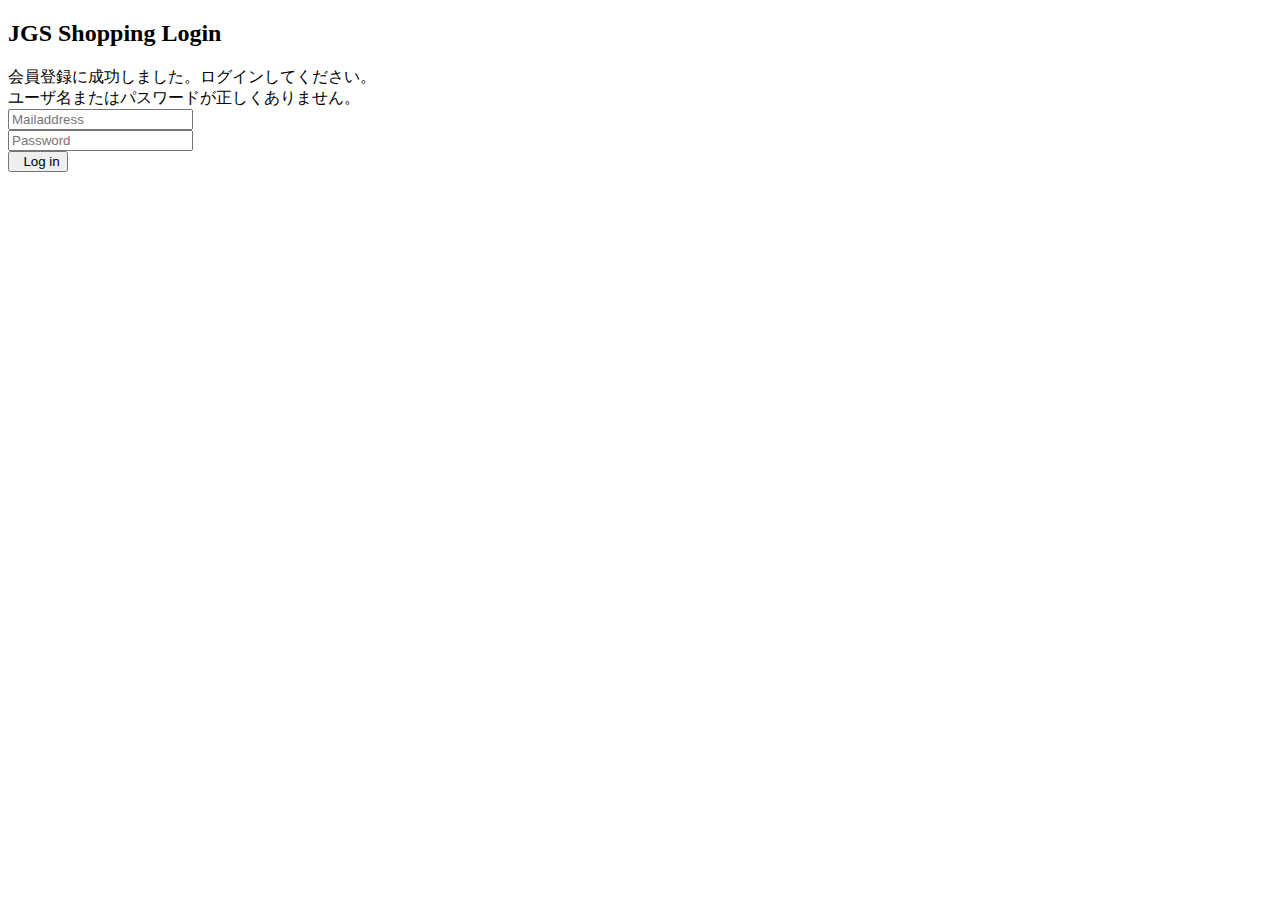
<file: src/main/resources/templates/index.html>
<!DOCTYPE html>
<html xmlns="http://www.w3.org/1999/xhtml"
      xmlns:th="http://www.thymeleaf.org"
      xmlns:sec="http://www.thymeleaf.org/thymeleaf-extras-springsecurity3">
<head th:include="layout/baseLayout :: htmlhead" th:with="title='JGS ショッピング'"></head>

<body>
<div th:include="layout/baseLayout :: navbar"></div>

<div class="contents">
<div class="container">

  <div class="row">
    <div class="col-lg-12">
      <h2 class="page-header">JGS Shopping Login
      </h2>
    </div>
  </div>

  <div class="row">
    <div class="col-lg-4">
        <div>
            <form id="form" class="form-horizontal" method="post" th:action="@{/login}">
                <div th:if="${param.registUser}" class="alert alert-success">
                    会員登録に成功しました。ログインしてください。
                </div>
                <div th:if="${param.error}" class="alert alert-danger">
                    ユーザ名またはパスワードが正しくありません。
                </div>

                <div class="input-group">
                    <span class="input-group-addon"><i class="glyphicon glyphicon-user"></i></span>
                    <input type="text" id="email" class="form-control" name="email" placeholder="Mailaddress" />
                </div>

                <div class="input-group">
                    <span class="input-group-addon"><i class="glyphicon glyphicon-lock"></i></span>
                    <input type="password" id="password" class="form-control" name="password" placeholder="Password" />
                </div>

                <div class="form-group">
                    <div class="col-sm-12 controls">
                        <button type="submit" class="btn btn-primary pull-right"><i class="glyphicon glyphicon-log-in"></i>&nbsp;&nbsp;Log in</button>
                    </div>
                </div>
            </form>
        </div>
        <br />
        <div th:include="layout/baseLayout :: footer"></div>
    </div>
  </div>

</div>
</div>
</body>
</html>
</file>
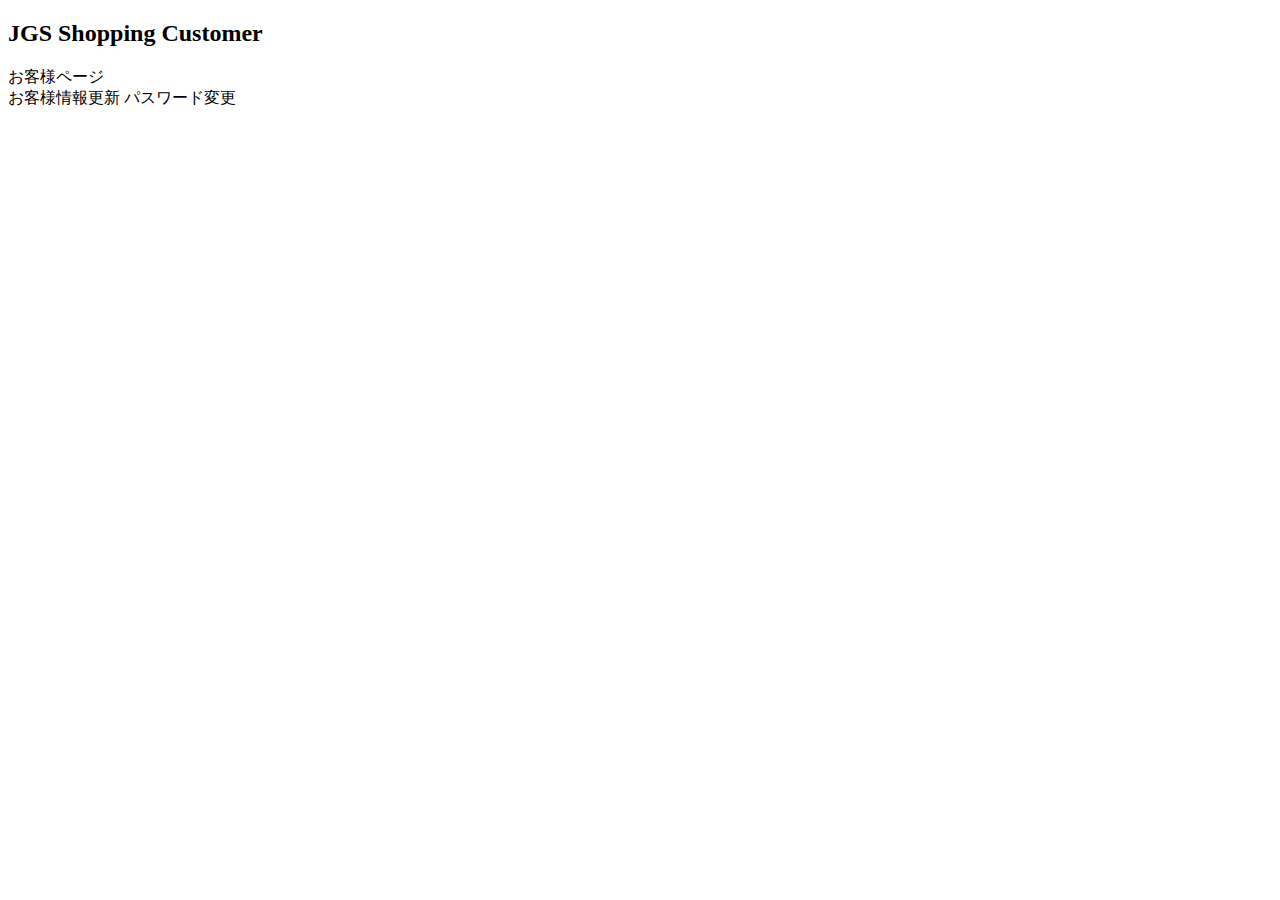
<file: src/main/resources/templates/customer.html>
<!DOCTYPE html>
<html xmlns="http://www.w3.org/1999/xhtml"
	xmlns:th="http://www.thymeleaf.org">
<head th:include="layout/baseLayout :: htmlhead"
	th:with="title='Customer'"></head>

<body>
	<div th:include="layout/baseLayout :: navbar"></div>

	<div class="contents">
		<div class="container">
			<div class="row">
				<div class="col-xs-12">
					<h2 class="page-header">JGS Shopping Customer</h2>
				</div>
			</div>
			<div class="panel panel-primary">
				<div class="panel-heading">お客様ページ</div>
				<div class="panel-body">
					<div class="btn-group-vertical col-xs-offset-1 col-xs-10" role="group">
						<a th:href="@{/member}" class="btn btn-default btn-lg">お客様情報更新</a>
						<a th:href="@{/password}" class="btn btn-default btn-lg">パスワード変更</a>
					</div>

				</div>
			</div>


			<div class="row">
				<div class="col-lg-4">
					<br /> <br />

					<div th:include="layout/baseLayout :: footer"></div>
				</div>
			</div>

		</div>
	</div>
</body>
</html>
</file>
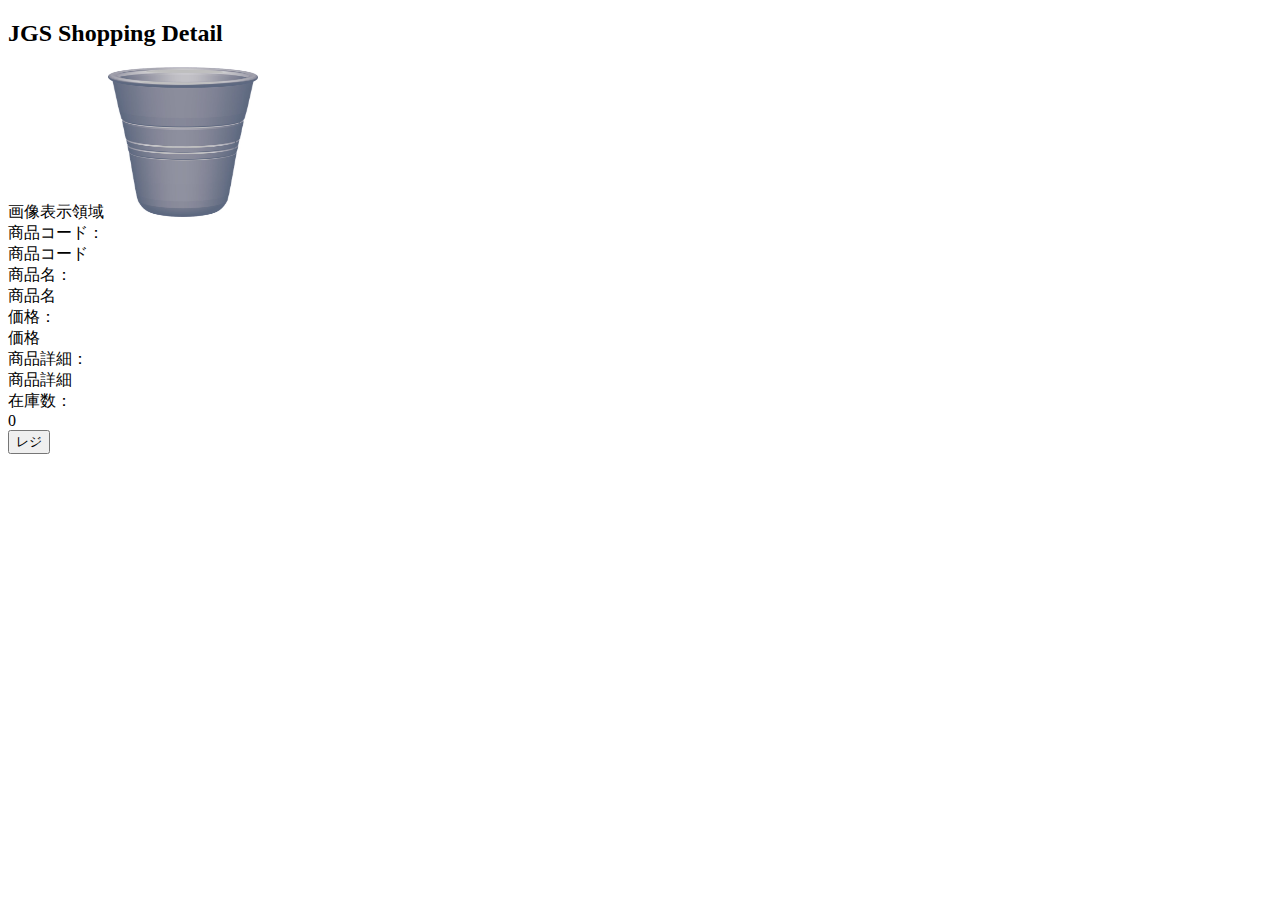
<file: src/main/resources/templates/detail.html>
<!DOCTYPE html>
<html xmlns="http://www.w3.org/1999/xhtml"
	xmlns:th="http://www.thymeleaf.org">
<head th:include="layout/baseLayout :: htmlhead"
	th:with="title='Member'"></head>

<body>
	<div th:include="layout/baseLayout :: navbar"></div>

	<div class="contents">
		<div class="container">
			<div class="row">
				<div class="col-xs-12">
					<h2 class="page-header">JGS Shopping Detail</h2>
				</div>
			</div>
			<div class="col-xs-12">
				<div th:include="layout/baseLayout :: messageArea"></div>
				<form method="POST" action="/register" th:action="@{/register}">
					<div class="col-xs-5 text-center">
						<span th:remove="all">画像表示領域</span>
						<img src="../img/ITEM000001.jpg" width="150" height="150" th:attr="src=@{/resource/product/{productCode}.jpg(productCode=${product.productCode})}" th:width="150px" th:height="150px" alt="" />
					</div>
					<div class="col-xs-7 well">
					    <div class="col-xs-4 text-right">商品コード：</div><div class="col-xs-8 text-left" th:text="${product.productCode}">商品コード</div>
					    <div class="col-xs-4 text-right">商品名：</div><div class="col-xs-8 text-left" th:text="${product.productName}">商品名</div>
					    <div class="col-xs-4 text-right">価格：</div><div class="col-xs-8 text-left" th:text="${#numbers.formatInteger(product.price,3,'DEFAULT') + ' 円'}">価格</div>
						<div class="col-xs-4 text-right">商品詳細：</div><div class="col-xs-8 text-left" th:text="${product.detail}">商品詳細</div>
						<div class="col-xs-4 text-right">在庫数：</div><div class="col-xs-8 text-left" th:text="${product.stock.stock + ' 個'}">0</div>
						<input type="hidden" name="productCode" th:value="${product.productCode}"/>
						<div>
						    <button type="submit" class="btn btn-primary">
							    <div class="glyphicon glyphicon-shopping-cart"></div>レジ
						    </button>
						</div>
					</div>
				</form>
			</div>
			<div class="clearfix"></div>

			<div class="row">
				<div class="col -lg-4">
					<br /> <br />

					<div th:include="layout/baseLayout :: footer"></div>
				</div>
			</div>

		</div>
	</div>
</body>
</html>
</file>
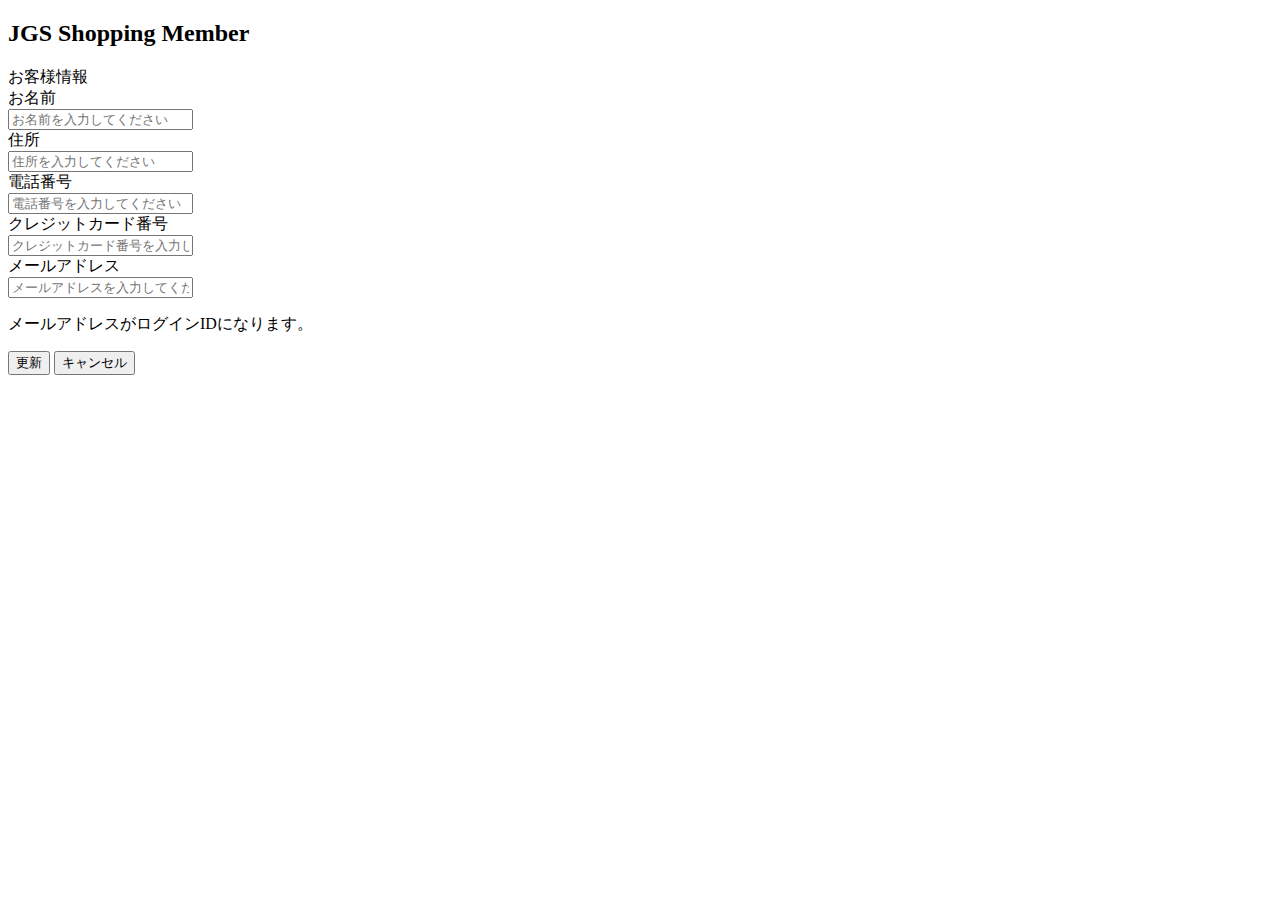
<file: src/main/resources/templates/member.html>
<!DOCTYPE html>
<html xmlns="http://www.w3.org/1999/xhtml"
	xmlns:th="http://www.thymeleaf.org">
<head th:include="layout/baseLayout :: htmlhead"
	th:with="title='Member'"></head>

<body>
	<div th:include="layout/baseLayout :: navbar"></div>

	<div class="contents">
		<div class="container">
			<div class="row">
				<div class="col-xs-12">
					<h2 class="page-header">JGS Shopping Member</h2>
				</div>
			</div>
			<div class="panel panel-primary">
				<div class="panel-heading">お客様情報</div>
				<div class="panel-body">

					<form method="POST" action="/index" th:action="@{/index}">
						<div class="form-horizontal">
							<div class="form-group">
								<div class="col-xs-3 text-right">
									<label for="customer_name">お名前</label>
								</div>
								<div class="col-xs-8">
									<input type="text" class="form-control" id="customer_name"
										name="customer_name" placeholder="お名前を入力してください" />
								</div>
							</div>
							<div class="form-group">
								<div class="col-xs-3 text-right">
									<label for="address">住所</label>
								</div>
								<div class="col-xs-8">
									<input type="text" class="form-control" id="address"
										name="address" placeholder="住所を入力してください" />
								</div>
							</div>
							<div class="form-group">
								<div class="col-xs-3 text-right">
									<label for="tel">電話番号</label>
								</div>
								<div class="col-xs-8">
									<input class="form-control" id="tel" name="tel"
										placeholder="電話番号を入力してください" />
								</div>
							</div>
							<div class="form-group">
                                <div class="col-xs-3 text-right">
                                    <label for="creditno">クレジットカード番号</label>
                                </div>
                                <div class="col-xs-8">
                                    <input class="form-control" id="creditno" name="creditno"
                                        placeholder="クレジットカード番号を入力してください" />
                                </div>
                            </div>
							<div class="form-group">
								<div class="col-xs-3 text-right">
									<label for="email">メールアドレス</label>
								</div>
								<div class="col-xs-8">
									<input class="form-control" id="email" name="email"
										placeholder="メールアドレスを入力してください" />
									<p class="help-block">メールアドレスがログインIDになります。</p>
								</div>
							</div>
							<div class="form-group">
								<div class="col-xs-offset-3 col-xs-8">
									<button type="submit" class="btn btn-primary">更新</button>
									<button type="button" class="btn btn-default">キャンセル</button>
								</div>
							</div>
						</div>
					</form>



				</div>
			</div>


			<div class="row">
				<div class="col-lg-4">
					<br /> <br />

					<div th:include="layout/baseLayout :: footer"></div>
				</div>
			</div>

		</div>
	</div>
</body>
</html>
</file>
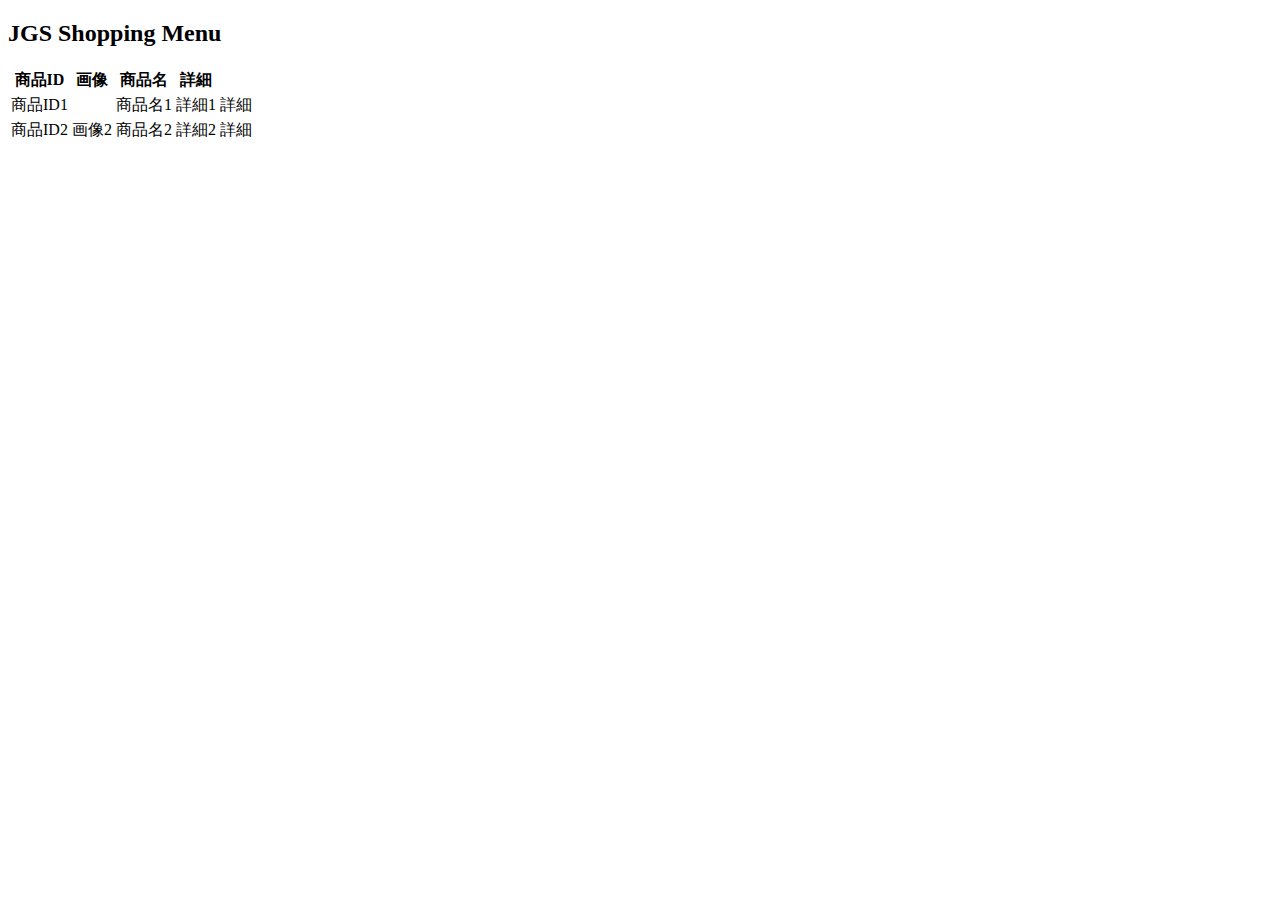
<file: src/main/resources/templates/menu.html>
<!DOCTYPE html>
<html xmlns="http://www.w3.org/1999/xhtml"
	xmlns:th="http://www.thymeleaf.org">
<head th:include="layout/baseLayout :: htmlhead"
	th:with="title='JGS ショッピング'"></head>

<body>
	<div th:include="layout/baseLayout :: navbar"></div>

	<div class="contents">
		<div class="container">

			<div class="row">
				<div class="col-lg-12">
					<h2 class="page-header">JGS Shopping Menu</h2>
				</div>
			</div>

			<div class="container">
				<div th:include="layout/baseLayout :: messageArea"></div>
				<table class="table table-striped table-hover">
					<tbody>
					<thead>
						<tr>
							<th class="col-xs-2">商品ID</th>
							<th class="col-xs-2">画像</th>
							<th class="col-xs-2">商品名</th>
							<th class="col-xs-4">詳細</th>
							<th class="col-xs-2"></th>
						</tr>
					</thead>
					<tr th:each="product : ${products}">
						<td th:text="${product.productCode}">商品ID1</td>
						<td>
							<img th:attr="src=@{/resource/product/{productCode}.jpg(productCode=${product.productCode})}" th:width="40px" th:height="40px" alt="" /></td>
						<td th:text="${product.productName}">商品名1</td>
						<td th:text="${product.detail}">詳細1</td>
						<td><a th:href="@{detail(productCode=${product.productCode})}" class="btn btn-primary btn-lg"><span
								class="glyphicon glyphicon-zoom-in"></span>詳細</a></td>
					</tr>
					<tr th:remove="all">
						<td>商品ID2</td>
						<td>画像2</td>
						<td>商品名2</td>
						<td>詳細2</td>
						<td><a th:href="@{/detail}" class="btn btn-primary btn-lg"><span
								class="glyphicon glyphicon-zoom-in"></span>詳細</a></td>
					</tr>
					</tbody>
				</table>
			</div>


			<div class="row">
				<div class="col-lg-4">
					<br /> <br />

					<div th:include="layout/baseLayout :: footer"></div>
				</div>
			</div>

		</div>
	</div>
</body>
</html>
</file>
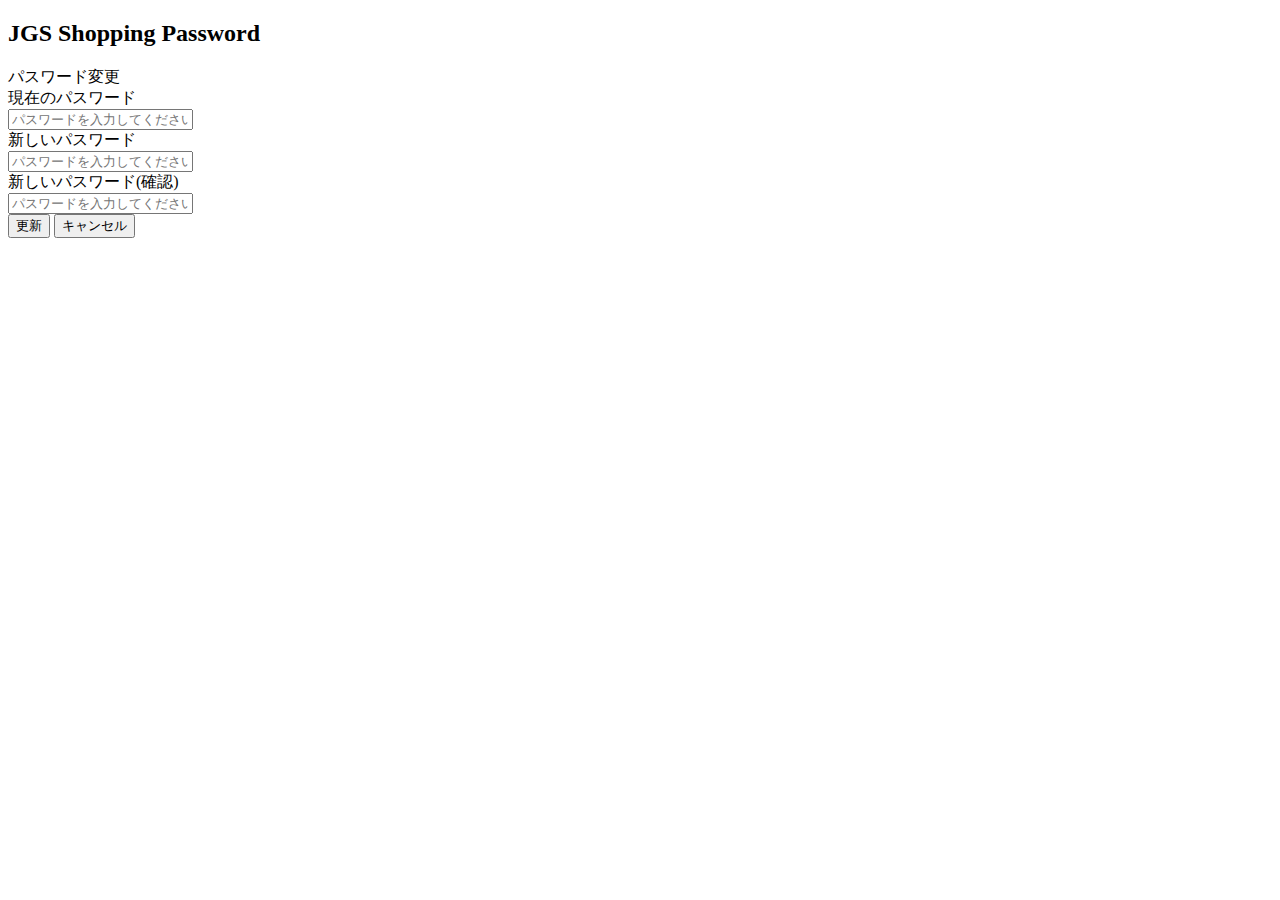
<file: src/main/resources/templates/password.html>
<!DOCTYPE html>
<html xmlns="http://www.w3.org/1999/xhtml"
	xmlns:th="http://www.thymeleaf.org">
<head th:include="layout/baseLayout :: htmlhead"
	th:with="title='Password'"></head>

<body>
	<div th:include="layout/baseLayout :: navbar"></div>

	<div class="contents">
		<div class="container">
			<div class="row">
				<div class="col-xs-12">
					<h2 class="page-header">JGS Shopping Password</h2>
				</div>
			</div>
			<div class="panel panel-primary">
				<div class="panel-heading">パスワード変更</div>
				<div class="panel-body">

					<form method="POST" action="/index" th:action="@{/index}">
						<div class="form-horizontal">
							<div class="form-group">
								<div class="col-xs-3 text-right">
									<label for="password_old">現在のパスワード</label>
								</div>
								<div class="col-xs-8">
									<input type="password" class="form-control" id="password_old"
										name="password_old" placeholder="パスワードを入力してください" />
								</div>
							</div>
							<div class="form-group">
                                <div class="col-xs-3 text-right">
                                    <label for="password_new">新しいパスワード</label>
                                </div>
                                <div class="col-xs-8">
                                    <input type="password" class="form-control" id="password_new"
                                        name="password_new" placeholder="パスワードを入力してください" />
                                </div>
                            </div>
                            <div class="form-group">
                                <div class="col-xs-3 text-right">
                                    <label for="password_newconfirm">新しいパスワード(確認)</label>
                                </div>
                                <div class="col-xs-8">
                                    <input type="password" class="form-control" id="password_newconfirm"
                                        name="password_newconfirm" placeholder="パスワードを入力してください" />
                                </div>
                            </div>
                            <div class="form-group">
                                <div class="col-xs-offset-3 col-xs-8">
                                    <button type="submit" class="btn btn-primary">更新</button>
                                    <button type="button" class="btn btn-default">キャンセル</button>
                                </div>
                            </div>
						</div>
					</form>
				</div>
			</div>


			<div class="row">
				<div class="col-lg-4">
					<br /> <br />

					<div th:include="layout/baseLayout :: footer"></div>
				</div>
			</div>

		</div>
	</div>
</body>
</html>
</file>
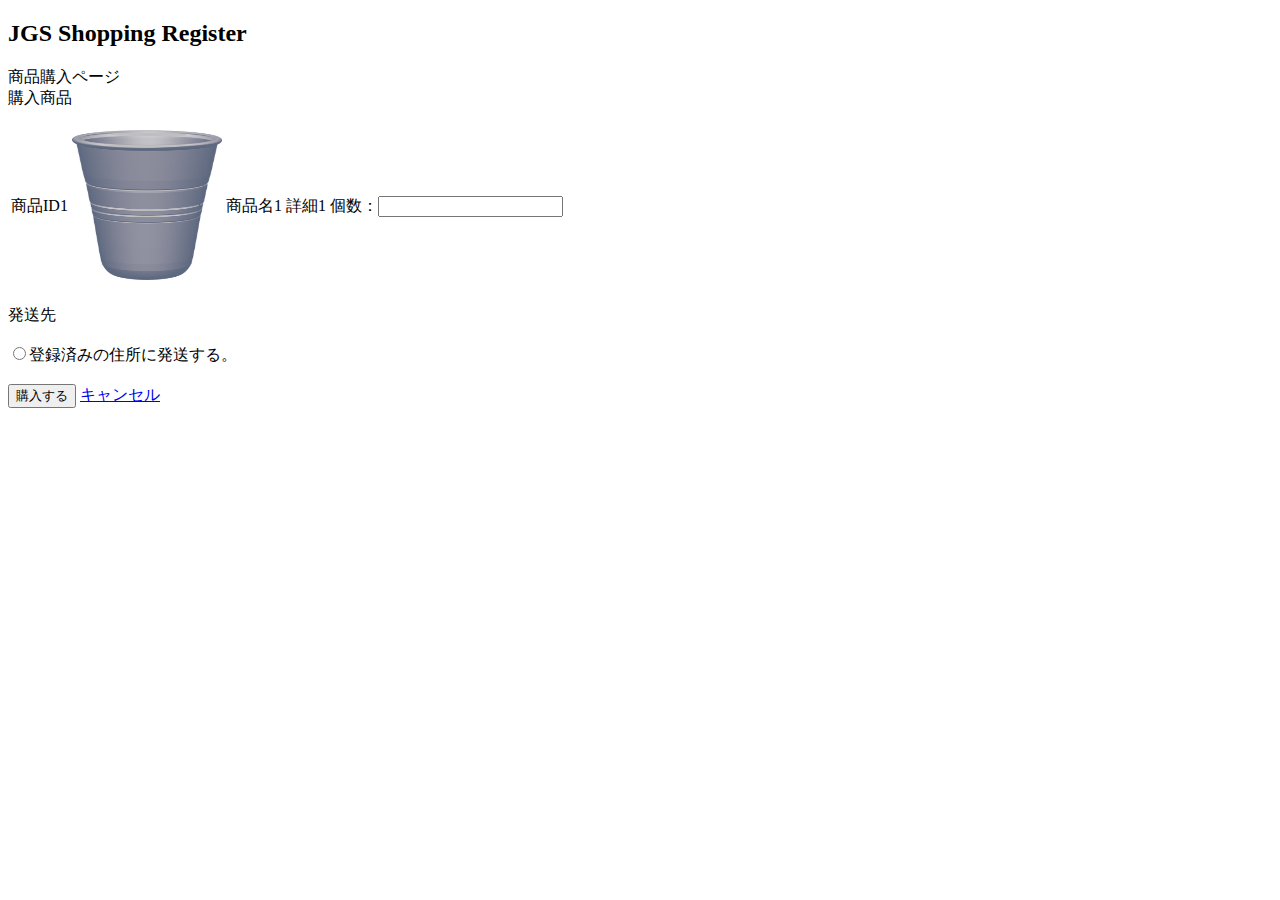
<file: src/main/resources/templates/register.html>
<!DOCTYPE html>
<html xmlns="http://www.w3.org/1999/xhtml"
	xmlns:th="http://www.thymeleaf.org">
<head th:include="layout/baseLayout :: htmlhead"
	th:with="title='Register'">
</head>


<body>
	<script type="text/javascript">
		function confirmRegister() {
			if (confirm('購入しますか？')) {
				document.register.submit();
			} else {
				return false;
			}
		}
	</script>
	<div th:include="layout/baseLayout :: navbar"></div>

	<div class="contents">
		<div class="container">

			<div class="row">
				<div class="col-lg-12">
					<h2 class="page-header">JGS Shopping Register</h2>
				</div>
			</div>

			<form method="POST" action="/completion" th:action="@{/completion}"
				name="register">
				<div class="panel panel-primary" th:object="${product}">
					<div class="panel-heading">商品購入ページ</div>
					<div class="panel-body">
						<div class="strong">購入商品</div>
						<br />
						<table class="table table-striped table-hover">
							<tbody>
								<tr>
									<td class="col-xs-2"><span th:text="*{productCode}">商品ID1</span></td>
									<td class="col-xs-2"><img src="../img/ITEM000001.jpg" width="150" height="150" th:attr="src=@{/resource/product/{productCode}.jpg(productCode=*{productCode})}" th:width="40px" th:height="40px" alt="" /></td>
									<td class="col-xs-2"><span th:text="*{productName}">商品名1</span></td>
									<td class="col-xs-3"><span th:text="*{detail}">詳細1</span></td>
									<td class="col-xs-3">個数：<input type="text" id="order_quantity" th:field="${orderForm.quantity}" name="customer_name"/></td>
								</tr>
							</tbody>
						</table>
						<br />
						<div class="strong">発送先</div>
						<br />
						<div class="form-group">
							<div class="radio">
								<label><input type="radio" name="address" />登録済みの住所に発送する。</label>
							</div>
						</div>
						<br />
						<div class="row text-center">
							<input type="hidden" name="productCode" th:value="*{productCode}"/>
							<button type="button" class="btn btn-primary"
								onclick="confirmRegister()">購入する</button>
							<a href="/menu" th:href="@{/menu}" class="btn btn-default">キャンセル</a>
						</div>
					</div>
				</div>
			</form>
			<div class="row">
				<div class="col-lg-4">
					<br /> <br />

					<div th:include="layout/baseLayout :: footer"></div>
				</div>
			</div>

		</div>
	</div>
</body>
</html>
</file>
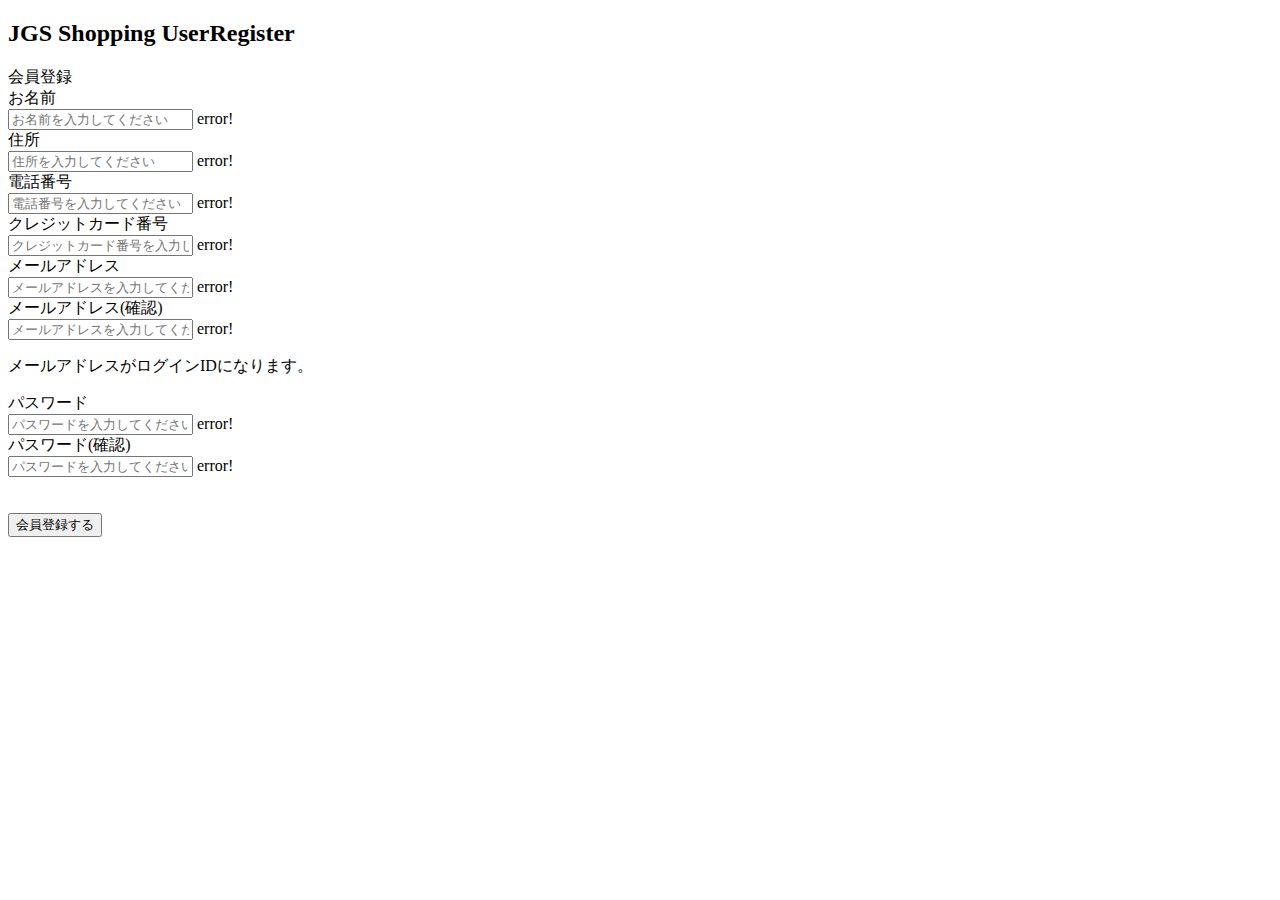
<file: src/main/resources/templates/userRegister.html>
<!DOCTYPE html>
<html xmlns="http://www.w3.org/1999/xhtml"
	xmlns:th="http://www.thymeleaf.org">
<head th:include="layout/baseLayout :: htmlhead"
	th:with="title='UserRegister'"></head>

<body>
	<div th:include="layout/baseLayout :: navbar"></div>

	<div class="contents">
		<div class="container">

			<div class="row">
				<div class="col-lg-12">
					<h2 class="page-header">JGS Shopping UserRegister</h2>
				</div>
			</div>

			<div class="row">
				<div class="col-lg-7">
					<div th:include="layout/baseLayout :: messageArea"></div>
					<div class="panel panel-primary">
						<div class="panel-heading">会員登録</div>
						<div class="panel-body">

							<form method="POST" action="/userConfirm" th:action="@{/userConfirm}" th:object="${customerForm}">
								<div class="form-horizontal">
									<div class="form-group" th:classappend="${#fields.hasErrors('customerName')}? 'has-error has-feedback'">
										<div class="col-xs-3 text-right">
											<label for="customer_name">お名前</label>
										</div>
										<div class="col-xs-8">
											<input type="text" class="form-control" id="customer_name" th:field="*{customerName}"
												name="customer_name" placeholder="お名前を入力してください" />
											<span th:if="${#fields.hasErrors('customerName')}" th:errors="*{customerName}" class="help-block">error!</span>
										</div>
									</div>
									<div class="form-group" th:classappend="${#fields.hasErrors('address')}? 'has-error has-feedback'">
										<div class="col-xs-3 text-right">
											<label for="address">住所</label>
										</div>
										<div class="col-xs-8">
											<input type="text" class="form-control" id="address" th:field="*{address}"
												name="address" placeholder="住所を入力してください" />
                        					<span th:if="${#fields.hasErrors('address')}" th:errors="*{address}" class="help-block">error!</span>
										</div>
									</div>
									<div class="form-group" th:classappend="${#fields.hasErrors('tel')}? 'has-error has-feedback'">
										<div class="col-xs-3 text-right">
											<label for="tel">電話番号</label>
										</div>
										<div class="col-xs-8">
											<input class="form-control" id="tel" name="tel" th:field="*{tel}"
												placeholder="電話番号を入力してください" />
											<span th:if="${#fields.hasErrors('tel')}" th:errors="*{tel}" class="help-block">error!</span>
										</div>
									</div>
									<div class="form-group" th:classappend="${#fields.hasErrors('creditno')}? 'has-error has-feedback'">
                                        <div class="col-xs-3 text-right">
                                            <label for="creditno">クレジットカード番号</label>
                                        </div>
                                        <div class="col-xs-8">
                                            <input type="text" class="form-control" id="creditno" th:field="*{creditno}"
                                                name="creditno" placeholder="クレジットカード番号を入力してください" />
                                            <span th:if="${#fields.hasErrors('creditno')}" th:errors="*{creditno}" class="help-block">error!</span>
                                        </div>
                                    </div>
									<div class="form-group" th:classappend="${#fields.hasErrors('email')}? 'has-error has-feedback'">
										<div class="col-xs-3 text-right">
											<label for="email">メールアドレス</label>
										</div>
										<div class="col-xs-8">
											<input class="form-control" id="email" name="email" th:field="*{email}"
												placeholder="メールアドレスを入力してください" />
											<span th:if="${#fields.hasErrors('email')}" th:errors="*{email}" class="help-block">error!</span>
										</div>
									</div>
									<div class="form-group" th:classappend="${#fields.hasErrors('confirmEmail')}? 'has-error has-feedback'">
										<div class="col-xs-3 text-right">
											<label for="email_confirm">メールアドレス(確認)</label>
										</div>
										<div class="col-xs-8">
											<input class="form-control" id="email_confirm" th:field="*{confirmEmail}"
												name="email_confirm" placeholder="メールアドレスを入力してください" />
											<span th:if="${#fields.hasErrors('confirmEmail')}" th:errors="*{confirmEmail}" class="help-block">error!</span>
											<p class="help-block">メールアドレスがログインIDになります。</p>
										</div>
									</div>
									<div class="form-group" th:classappend="${#fields.hasErrors('password')}? 'has-error has-feedback'">
										<div class="col-xs-3 text-right">
											<label for="password">パスワード</label>
										</div>
										<div class="col-xs-8">
											<input type="password" class="form-control" id="password" name="password" th:field="*{password}"
												placeholder="パスワードを入力してください" />
											<span th:if="${#fields.hasErrors('password')}" th:errors="*{password}" class="help-block">error!</span>
										</div>
									</div>
									<div class="form-group" th:classappend="${#fields.hasErrors('confirmPassword')}? 'has-error has-feedback'">
										<div class="col-xs-3 text-right">
											<label for="password_confirm">パスワード(確認)</label>
										</div>
										<div class="col-xs-8">
											<input type="password" class="form-control" id="password_confirm" th:field="*{confirmPassword}"
												name="password_confirm" placeholder="パスワードを入力してください" />
											<span th:if="${#fields.hasErrors('confirmPassword')}" th:errors="*{confirmPassword}" class="help-block">error!</span>
										</div>
									</div>
									<br /><br />
									<div class="form-group">
										<div class="col-xs-offset-3 col-xs-8 text-right">
											<button type="submit" class="btn btn-primary">会員登録する</button>
										</div>
									</div>
								</div>
							</form>
						</div>
					</div>

					<div th:include="layout/baseLayout :: footer"></div>
				</div>
			</div>

		</div>
	</div>
</body>
</html>
</file>
